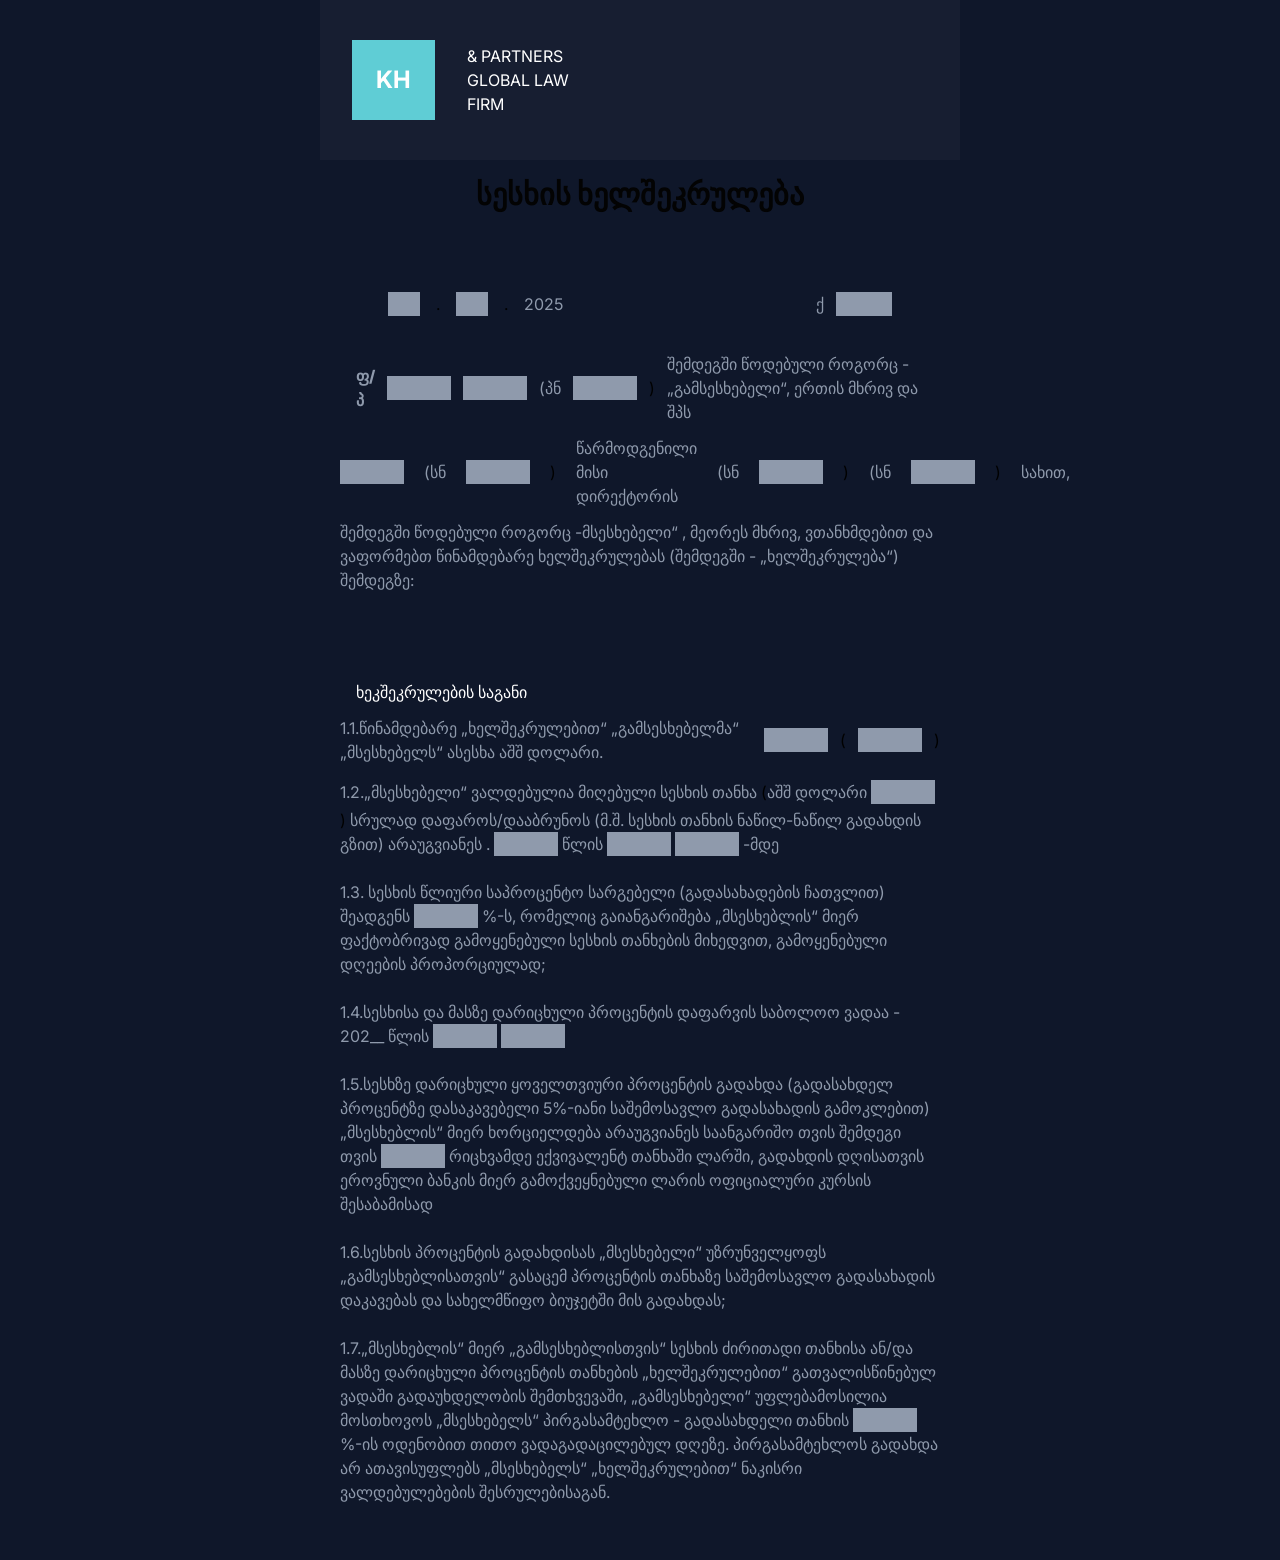
<file: document.html>
<!DOCTYPE html>
<html lang="en">

<head>
    <meta charset="UTF-8">
    <meta name="viewport" content="width=device-width, initial-scale=1.0">
    <title>Document</title>
    <link href="./css/output.css" rel="stylesheet">
</head>

<body class="bg-background w-1/2 mx-auto  ">
    <header class="bg-header-bg">
        <div class="flex justify-start items-center">
            <div class="bg-[#5fcdd5] mx-8 my-10 p-6  text-text-primary-color logo">KH</div>
            <div class="w-28 header-text-primary text-text-primary-color">& PARTNERS <span> GLOBAL LAW FIRM </span>

            </div>
        </div>
    </header>
    <div class="flex justify-center">
        <h1 class="text-header-text-primary text-3xl pt-4 font-extrabold">სესხის ხელშეკრულება </h1>
    </div>
    <div>
    </div>
    <main class="py-11 px-5">
        <div class="flex justify-between px-12 py-3">
            <div class="flex gap-4 py-6">
                <input type="text" class="flex w-8  bg-hero-text-secondary" >.
                <input type="text" class="flex w-8 bg-hero-text-secondary">.
                <span class="text-hero-text-secondary"  >2025</span>
            </div>
            <div class="flex items-center gap-3">
                <span class="text-hero-text-secondary" >ქ</span>
                <input type="text" class="flex w-14 bg-hero-text-secondary">

            </div>
        </div>
        <div class="flex items-center gap-3">
            <span class="pl-4 font-extrabold text-hero-text-secondary" class="text-hero-text-secondary"> ფ/პ</span>
            <input type="text" class="w-16 bg-hero-text-secondary">
            <input type="text" class="w-16 bg-hero-text-secondary">
            <div class="flex items-center gap-3"><span  class="text-hero-text-secondary">(პნ</span>
                <input type="text" class="w-16 bg-hero-text-secondary">)
            </div>
            <span class="text-hero-text-secondary"  class="text-hero-text-secondary">შემდეგში წოდებული როგორც - „გამსესხებელი“, ერთის მხრივ და შპს</span>

        </div>
        <div class="flex items-center gap-5 my-3">
            <input type="text" class="w-16 bg-hero-text-secondary" >
            <div class="flex items-center gap-5"><span class="text-hero-text-secondary ">(სნ</span>
                <input type="text"  class="w-16 bg-hero-text-secondary" >)
            </div>
            <span class="text-hero-text-secondary">წარმოდგენილი მისი დირექტორის</span>
 <div class="flex items-center gap-5"><span class="text-hero-text-secondary ">(სნ</span>
                <input type="text" class="w-16 bg-hero-text-secondary">)
                  <div class="flex items-center gap-5"><span class="text-hero-text-secondary ">(სნ</span>
                <input type="text" class="w-16 bg-hero-text-secondary">)
            </div>
            <span class="text-hero-text-secondary">სახით, </span>
            </div>
        </div>
        
        <div>
            <span class="text-hero-text-secondary">
                შემდეგში წოდებული როგორც <span font-extrabold>-მსესხებელი“ </span> , მეორეს მხრივ, ვთანხმდებით და
                ვაფორმებთ წინამდებარე ხელშეკრულებას
                (შემდეგში - „ხელშეკრულება“) შემდეგზე:
            </span>
        </div>
    </main>
    <section class="py-11 px-5">
        <div class="">
            <p class="pl-4 pb-3 text-text-primary-color" >ხეკშეკრულების საგანი</p>
            <div class="flex items-center gap-3">
                <div> <span class="text-hero-text-secondary"> 1.1.წინამდებარე „ხელშეკრულებით“ „გამსესხებელმა“ „მსესხებელს“ ასესხა აშშ დოლარი.</span> </span>
                </div>

                <input type="text" class="w-16 bg-hero-text-secondary">
                ( <input type="text" class="w-16 bg-hero-text-secondary">)
            </div>
         </div>
        <div>
            <div class="flex items-center gap-3 ">
                <div class="py-3"> <span class="text-hero-text-secondary leading-loose"   >1.2.„მსესხებელი“ ვალდებულია მიღებული სესხის თანხა </span>
                    (<span class="text-hero-text-secondary">აშშ დოლარი</span>  <input type="text" class="w-16 bg-hero-text-secondary">)

                    <span class="text-hero-text-secondary" > სრულად დაფაროს/დააბრუნოს (მ.შ. სესხის თანხის ნაწილ-ნაწილ გადახდის გზით)
                        არაუგვიანეს .</span>
                    <input type="text" class="w-16 bg-hero-text-secondary">
                   <span class="text-hero-text-secondary ">წლის</span>   
                    <input type="text" class="w-16 bg-hero-text-secondary">
                    <input type="text" class="w-16 bg-hero-text-secondary">
                    <span class="text-hero-text-secondary"> -მდე</span>
                </div>



            </div>

        </div>

        <div>
            <div class="flex items-center gap-3 ">
                <div class="py-3">
                    <span class="text-hero-text-secondary"> 1.3. სესხის წლიური საპროცენტო სარგებელი (გადასახადების ჩათვლით) შეადგენს</span>
                    <input type="text" class="w-16 bg-hero-text-secondary">

                    <span class="text-hero-text-secondary"> %-ს, რომელიც გაიანგარიშება „მსესხებლის“ მიერ ფაქტობრივად გამოყენებული
                        სესხის თანხების მიხედვით, გამოყენებული დღეების პროპორციულად;</span>
                </div>



            </div>

            <div class="flex items-center gap-3 ">
                <div class="py-3">
                    <span class="text-hero-text-secondary"> 1.4.სესხისა და მასზე დარიცხული პროცენტის დაფარვის საბოლოო ვადაა - 202__ წლის
                    </span>
                    <input type="text" class="w-16 bg-hero-text-secondary">
                    <input type="text" class="w-16 bg-hero-text-secondary">

                </div>



            </div>

            <div class="flex items-center gap-3 ">
                <div class="py-3">
                    <span class="text-hero-text-secondary"> 1.5.სესხზე დარიცხული ყოველთვიური პროცენტის გადახდა (გადასახდელ პროცენტზე
                        დასაკავებელი 5%-იანი საშემოსავლო გადასახადის გამოკლებით) „მსესხებლის“ მიერ
                        ხორციელდება არაუგვიანეს საანგარიშო თვის შემდეგი თვის
                    </span>
                    <input type="text" class="w-16 bg-hero-text-secondary">
                    <span class="text-hero-text-secondary">რიცხვამდე
                        ექვივალენტ თანხაში ლარში, გადახდის დღისათვის ეროვნული ბანკის მიერ
                        გამოქვეყნებული ლარის ოფიციალური კურსის შესაბამისად
                    </span>
                </div>
                
            </div>
                 <div class="flex items-center gap-3 ">
                <div class="py-3">
                    <span  class="text-hero-text-secondary"> 1.6.სესხის პროცენტის გადახდისას „მსესხებელი“ უზრუნველყოფს „გამსესხებლისათვის“
გასაცემ პროცენტის თანხაზე საშემოსავლო გადასახადის დაკავებას და სახელმწიფო
ბიუჯეტში მის გადახდას;
                    </span  >
                  
                
            </div>
        </div>
            <div class="flex items-center gap-3 ">
                <div class="py-3">
                    <span class="text-hero-text-secondary" class="text-hero-text-secondary"> 1.7.„მსესხებლის“ მიერ „გამსესხებლისთვის“ სესხის ძირითადი თანხისა ან/და მასზე
დარიცხული პროცენტის თანხების „ხელშეკრულებით“ გათვალისწინებულ ვადაში
გადაუხდელობის შემთხვევაში, „გამსესხებელი“ უფლებამოსილია მოსთხოვოს
„მსესხებელს“ პირგასამტეხლო - გადასახდელი თანხის
                    </span  >
                    <input type="text" class="w-16  bg-hero-text-secondary">
                    <span class="text-hero-text-secondary">%-ის ოდენობით თითო
ვადაგადაცილებულ დღეზე. პირგასამტეხლოს გადახდა არ ათავისუფლებს
„მსესხებელს“ „ხელშეკრულებით“ ნაკისრი ვალდებულებების შესრულებისაგან.
                    </span>
                </div>
                
            </div>

    </section>
</body>

</html>
</file>
<file: css/output.css>
*, ::before, ::after {
  --tw-border-spacing-x: 0;
  --tw-border-spacing-y: 0;
  --tw-translate-x: 0;
  --tw-translate-y: 0;
  --tw-rotate: 0;
  --tw-skew-x: 0;
  --tw-skew-y: 0;
  --tw-scale-x: 1;
  --tw-scale-y: 1;
  --tw-pan-x:  ;
  --tw-pan-y:  ;
  --tw-pinch-zoom:  ;
  --tw-scroll-snap-strictness: proximity;
  --tw-gradient-from-position:  ;
  --tw-gradient-via-position:  ;
  --tw-gradient-to-position:  ;
  --tw-ordinal:  ;
  --tw-slashed-zero:  ;
  --tw-numeric-figure:  ;
  --tw-numeric-spacing:  ;
  --tw-numeric-fraction:  ;
  --tw-ring-inset:  ;
  --tw-ring-offset-width: 0px;
  --tw-ring-offset-color: #fff;
  --tw-ring-color: rgb(59 130 246 / 0.5);
  --tw-ring-offset-shadow: 0 0 #0000;
  --tw-ring-shadow: 0 0 #0000;
  --tw-shadow: 0 0 #0000;
  --tw-shadow-colored: 0 0 #0000;
  --tw-blur:  ;
  --tw-brightness:  ;
  --tw-contrast:  ;
  --tw-grayscale:  ;
  --tw-hue-rotate:  ;
  --tw-invert:  ;
  --tw-saturate:  ;
  --tw-sepia:  ;
  --tw-drop-shadow:  ;
  --tw-backdrop-blur:  ;
  --tw-backdrop-brightness:  ;
  --tw-backdrop-contrast:  ;
  --tw-backdrop-grayscale:  ;
  --tw-backdrop-hue-rotate:  ;
  --tw-backdrop-invert:  ;
  --tw-backdrop-opacity:  ;
  --tw-backdrop-saturate:  ;
  --tw-backdrop-sepia:  ;
  --tw-contain-size:  ;
  --tw-contain-layout:  ;
  --tw-contain-paint:  ;
  --tw-contain-style:  ;
}

::backdrop {
  --tw-border-spacing-x: 0;
  --tw-border-spacing-y: 0;
  --tw-translate-x: 0;
  --tw-translate-y: 0;
  --tw-rotate: 0;
  --tw-skew-x: 0;
  --tw-skew-y: 0;
  --tw-scale-x: 1;
  --tw-scale-y: 1;
  --tw-pan-x:  ;
  --tw-pan-y:  ;
  --tw-pinch-zoom:  ;
  --tw-scroll-snap-strictness: proximity;
  --tw-gradient-from-position:  ;
  --tw-gradient-via-position:  ;
  --tw-gradient-to-position:  ;
  --tw-ordinal:  ;
  --tw-slashed-zero:  ;
  --tw-numeric-figure:  ;
  --tw-numeric-spacing:  ;
  --tw-numeric-fraction:  ;
  --tw-ring-inset:  ;
  --tw-ring-offset-width: 0px;
  --tw-ring-offset-color: #fff;
  --tw-ring-color: rgb(59 130 246 / 0.5);
  --tw-ring-offset-shadow: 0 0 #0000;
  --tw-ring-shadow: 0 0 #0000;
  --tw-shadow: 0 0 #0000;
  --tw-shadow-colored: 0 0 #0000;
  --tw-blur:  ;
  --tw-brightness:  ;
  --tw-contrast:  ;
  --tw-grayscale:  ;
  --tw-hue-rotate:  ;
  --tw-invert:  ;
  --tw-saturate:  ;
  --tw-sepia:  ;
  --tw-drop-shadow:  ;
  --tw-backdrop-blur:  ;
  --tw-backdrop-brightness:  ;
  --tw-backdrop-contrast:  ;
  --tw-backdrop-grayscale:  ;
  --tw-backdrop-hue-rotate:  ;
  --tw-backdrop-invert:  ;
  --tw-backdrop-opacity:  ;
  --tw-backdrop-saturate:  ;
  --tw-backdrop-sepia:  ;
  --tw-contain-size:  ;
  --tw-contain-layout:  ;
  --tw-contain-paint:  ;
  --tw-contain-style:  ;
}

/*
! tailwindcss v3.4.19 | MIT License | https://tailwindcss.com
*/

/*
1. Prevent padding and border from affecting element width. (https://github.com/mozdevs/cssremedy/issues/4)
2. Allow adding a border to an element by just adding a border-width. (https://github.com/tailwindcss/tailwindcss/pull/116)
*/

*,
::before,
::after {
  box-sizing: border-box;
  /* 1 */
  border-width: 0;
  /* 2 */
  border-style: solid;
  /* 2 */
  border-color: #e5e7eb;
  /* 2 */
}

::before,
::after {
  --tw-content: '';
}

/*
1. Use a consistent sensible line-height in all browsers.
2. Prevent adjustments of font size after orientation changes in iOS.
3. Use a more readable tab size.
4. Use the user's configured `sans` font-family by default.
5. Use the user's configured `sans` font-feature-settings by default.
6. Use the user's configured `sans` font-variation-settings by default.
7. Disable tap highlights on iOS
*/

html,
:host {
  line-height: 1.5;
  /* 1 */
  -webkit-text-size-adjust: 100%;
  /* 2 */
  -moz-tab-size: 4;
  /* 3 */
  -o-tab-size: 4;
     tab-size: 4;
  /* 3 */
  font-family: ui-sans-serif, system-ui, sans-serif, "Apple Color Emoji", "Segoe UI Emoji", "Segoe UI Symbol", "Noto Color Emoji";
  /* 4 */
  font-feature-settings: normal;
  /* 5 */
  font-variation-settings: normal;
  /* 6 */
  -webkit-tap-highlight-color: transparent;
  /* 7 */
}

/*
1. Remove the margin in all browsers.
2. Inherit line-height from `html` so users can set them as a class directly on the `html` element.
*/

body {
  margin: 0;
  /* 1 */
  line-height: inherit;
  /* 2 */
}

/*
1. Add the correct height in Firefox.
2. Correct the inheritance of border color in Firefox. (https://bugzilla.mozilla.org/show_bug.cgi?id=190655)
3. Ensure horizontal rules are visible by default.
*/

hr {
  height: 0;
  /* 1 */
  color: inherit;
  /* 2 */
  border-top-width: 1px;
  /* 3 */
}

/*
Add the correct text decoration in Chrome, Edge, and Safari.
*/

abbr:where([title]) {
  -webkit-text-decoration: underline dotted;
          text-decoration: underline dotted;
}

/*
Remove the default font size and weight for headings.
*/

h1,
h2,
h3,
h4,
h5,
h6 {
  font-size: inherit;
  font-weight: inherit;
}

/*
Reset links to optimize for opt-in styling instead of opt-out.
*/

a {
  color: inherit;
  text-decoration: inherit;
}

/*
Add the correct font weight in Edge and Safari.
*/

b,
strong {
  font-weight: bolder;
}

/*
1. Use the user's configured `mono` font-family by default.
2. Use the user's configured `mono` font-feature-settings by default.
3. Use the user's configured `mono` font-variation-settings by default.
4. Correct the odd `em` font sizing in all browsers.
*/

code,
kbd,
samp,
pre {
  font-family: ui-monospace, SFMono-Regular, Menlo, Monaco, Consolas, "Liberation Mono", "Courier New", monospace;
  /* 1 */
  font-feature-settings: normal;
  /* 2 */
  font-variation-settings: normal;
  /* 3 */
  font-size: 1em;
  /* 4 */
}

/*
Add the correct font size in all browsers.
*/

small {
  font-size: 80%;
}

/*
Prevent `sub` and `sup` elements from affecting the line height in all browsers.
*/

sub,
sup {
  font-size: 75%;
  line-height: 0;
  position: relative;
  vertical-align: baseline;
}

sub {
  bottom: -0.25em;
}

sup {
  top: -0.5em;
}

/*
1. Remove text indentation from table contents in Chrome and Safari. (https://bugs.chromium.org/p/chromium/issues/detail?id=999088, https://bugs.webkit.org/show_bug.cgi?id=201297)
2. Correct table border color inheritance in all Chrome and Safari. (https://bugs.chromium.org/p/chromium/issues/detail?id=935729, https://bugs.webkit.org/show_bug.cgi?id=195016)
3. Remove gaps between table borders by default.
*/

table {
  text-indent: 0;
  /* 1 */
  border-color: inherit;
  /* 2 */
  border-collapse: collapse;
  /* 3 */
}

/*
1. Change the font styles in all browsers.
2. Remove the margin in Firefox and Safari.
3. Remove default padding in all browsers.
*/

button,
input,
optgroup,
select,
textarea {
  font-family: inherit;
  /* 1 */
  font-feature-settings: inherit;
  /* 1 */
  font-variation-settings: inherit;
  /* 1 */
  font-size: 100%;
  /* 1 */
  font-weight: inherit;
  /* 1 */
  line-height: inherit;
  /* 1 */
  letter-spacing: inherit;
  /* 1 */
  color: inherit;
  /* 1 */
  margin: 0;
  /* 2 */
  padding: 0;
  /* 3 */
}

/*
Remove the inheritance of text transform in Edge and Firefox.
*/

button,
select {
  text-transform: none;
}

/*
1. Correct the inability to style clickable types in iOS and Safari.
2. Remove default button styles.
*/

button,
input:where([type='button']),
input:where([type='reset']),
input:where([type='submit']) {
  -webkit-appearance: button;
  /* 1 */
  background-color: transparent;
  /* 2 */
  background-image: none;
  /* 2 */
}

/*
Use the modern Firefox focus style for all focusable elements.
*/

:-moz-focusring {
  outline: auto;
}

/*
Remove the additional `:invalid` styles in Firefox. (https://github.com/mozilla/gecko-dev/blob/2f9eacd9d3d995c937b4251a5557d95d494c9be1/layout/style/res/forms.css#L728-L737)
*/

:-moz-ui-invalid {
  box-shadow: none;
}

/*
Add the correct vertical alignment in Chrome and Firefox.
*/

progress {
  vertical-align: baseline;
}

/*
Correct the cursor style of increment and decrement buttons in Safari.
*/

::-webkit-inner-spin-button,
::-webkit-outer-spin-button {
  height: auto;
}

/*
1. Correct the odd appearance in Chrome and Safari.
2. Correct the outline style in Safari.
*/

[type='search'] {
  -webkit-appearance: textfield;
  /* 1 */
  outline-offset: -2px;
  /* 2 */
}

/*
Remove the inner padding in Chrome and Safari on macOS.
*/

::-webkit-search-decoration {
  -webkit-appearance: none;
}

/*
1. Correct the inability to style clickable types in iOS and Safari.
2. Change font properties to `inherit` in Safari.
*/

::-webkit-file-upload-button {
  -webkit-appearance: button;
  /* 1 */
  font: inherit;
  /* 2 */
}

/*
Add the correct display in Chrome and Safari.
*/

summary {
  display: list-item;
}

/*
Removes the default spacing and border for appropriate elements.
*/

blockquote,
dl,
dd,
h1,
h2,
h3,
h4,
h5,
h6,
hr,
figure,
p,
pre {
  margin: 0;
}

fieldset {
  margin: 0;
  padding: 0;
}

legend {
  padding: 0;
}

ol,
ul,
menu {
  list-style: none;
  margin: 0;
  padding: 0;
}

/*
Reset default styling for dialogs.
*/

dialog {
  padding: 0;
}

/*
Prevent resizing textareas horizontally by default.
*/

textarea {
  resize: vertical;
}

/*
1. Reset the default placeholder opacity in Firefox. (https://github.com/tailwindlabs/tailwindcss/issues/3300)
2. Set the default placeholder color to the user's configured gray 400 color.
*/

input::-moz-placeholder, textarea::-moz-placeholder {
  opacity: 1;
  /* 1 */
  color: #9ca3af;
  /* 2 */
}

input::placeholder,
textarea::placeholder {
  opacity: 1;
  /* 1 */
  color: #9ca3af;
  /* 2 */
}

/*
Set the default cursor for buttons.
*/

button,
[role="button"] {
  cursor: pointer;
}

/*
Make sure disabled buttons don't get the pointer cursor.
*/

:disabled {
  cursor: default;
}

/*
1. Make replaced elements `display: block` by default. (https://github.com/mozdevs/cssremedy/issues/14)
2. Add `vertical-align: middle` to align replaced elements more sensibly by default. (https://github.com/jensimmons/cssremedy/issues/14#issuecomment-634934210)
   This can trigger a poorly considered lint error in some tools but is included by design.
*/

img,
svg,
video,
canvas,
audio,
iframe,
embed,
object {
  display: block;
  /* 1 */
  vertical-align: middle;
  /* 2 */
}

/*
Constrain images and videos to the parent width and preserve their intrinsic aspect ratio. (https://github.com/mozdevs/cssremedy/issues/14)
*/

img,
video {
  max-width: 100%;
  height: auto;
}

/* Make elements with the HTML hidden attribute stay hidden by default */

[hidden]:where(:not([hidden="until-found"])) {
  display: none;
}

.default-container {
  padding-top: 1rem;
  padding-bottom: 1rem;
  padding-left: 2.5rem;
  padding-right: 2.5rem;
}

.logo {
  font-size: 1.5rem;
  line-height: 2rem;
  font-weight: 700;
  color: var(--text-primary-color);
}

.nav-link {
  font-size: 1.125rem;
  line-height: 1.75rem;
  font-weight: 600;
  color: var(--header-text-primary);
}

.item-button {
  border-radius: 0.75rem;
  background-color: var(--item-button-bg);
  padding-top: 0.75rem;
  padding-bottom: 0.75rem;
  color: var(--text-primary-color);
}

.invisible {
  visibility: hidden;
}

.absolute {
  position: absolute;
}

.relative {
  position: relative;
}

.left-0 {
  left: 0px;
}

.top-full {
  top: 100%;
}

.z-50 {
  z-index: 50;
}

.mx-8 {
  margin-left: 2rem;
  margin-right: 2rem;
}

.mx-auto {
  margin-left: auto;
  margin-right: auto;
}

.my-10 {
  margin-top: 2.5rem;
  margin-bottom: 2.5rem;
}

.my-3 {
  margin-top: 0.75rem;
  margin-bottom: 0.75rem;
}

.my-5 {
  margin-top: 1.25rem;
  margin-bottom: 1.25rem;
}

.flex {
  display: flex;
}

.hidden {
  display: none;
}

.h-3 {
  height: 0.75rem;
}

.min-h-screen {
  min-height: 100vh;
}

.w-1\/2 {
  width: 50%;
}

.w-14 {
  width: 3.5rem;
}

.w-16 {
  width: 4rem;
}

.w-28 {
  width: 7rem;
}

.w-3 {
  width: 0.75rem;
}

.w-8 {
  width: 2rem;
}

.w-\[323px\] {
  width: 323px;
}

.w-full {
  width: 100%;
}

.max-w-\[587px\] {
  max-width: 587px;
}

.max-w-\[600px\] {
  max-width: 600px;
}

.max-w-\[784px\] {
  max-width: 784px;
}

.flex-col {
  flex-direction: column;
}

.items-start {
  align-items: flex-start;
}

.items-center {
  align-items: center;
}

.justify-start {
  justify-content: flex-start;
}

.justify-center {
  justify-content: center;
}

.justify-between {
  justify-content: space-between;
}

.gap-10 {
  gap: 2.5rem;
}

.gap-2 {
  gap: 0.5rem;
}

.gap-3 {
  gap: 0.75rem;
}

.gap-4 {
  gap: 1rem;
}

.gap-5 {
  gap: 1.25rem;
}

.overflow-hidden {
  overflow: hidden;
}

.rounded-lg {
  border-radius: 0.5rem;
}

.rounded-xl {
  border-radius: 0.75rem;
}

.bg-\[\#5fcdd5\] {
  --tw-bg-opacity: 1;
  background-color: rgb(95 205 213 / var(--tw-bg-opacity, 1));
}

.bg-background {
  background-color: var(--background);
}

.bg-drop-down-bg {
  background-color: var(--drop-down-bg);
}

.bg-header-bg {
  background-color: var(--header-bg);
}

.bg-header-button-bg {
  background-color: var(--header-button-bg);
}

.bg-hero-demo-btn-bg {
  background-color: var(--hero-demo-btn-bg);
}

.bg-hero-text-secondary {
  background-color: var(--hero-text-secondary);
}

.bg-item-button-bg {
  background-color: var(--item-button-bg);
}

.bg-logo-bg {
  background-color: var(--logo-bg);
}

.bg-red-500 {
  --tw-bg-opacity: 1;
  background-color: rgb(239 68 68 / var(--tw-bg-opacity, 1));
}

.bg-red-400 {
  --tw-bg-opacity: 1;
  background-color: rgb(248 113 113 / var(--tw-bg-opacity, 1));
}

.object-cover {
  -o-object-fit: cover;
     object-fit: cover;
}

.p-2 {
  padding: 0.5rem;
}

.p-6 {
  padding: 1.5rem;
}

.px-12 {
  padding-left: 3rem;
  padding-right: 3rem;
}

.px-4 {
  padding-left: 1rem;
  padding-right: 1rem;
}

.px-5 {
  padding-left: 1.25rem;
  padding-right: 1.25rem;
}

.px-8 {
  padding-left: 2rem;
  padding-right: 2rem;
}

.py-11 {
  padding-top: 2.75rem;
  padding-bottom: 2.75rem;
}

.py-3 {
  padding-top: 0.75rem;
  padding-bottom: 0.75rem;
}

.py-4 {
  padding-top: 1rem;
  padding-bottom: 1rem;
}

.py-6 {
  padding-top: 1.5rem;
  padding-bottom: 1.5rem;
}

.pb-3 {
  padding-bottom: 0.75rem;
}

.pl-4 {
  padding-left: 1rem;
}

.pt-4 {
  padding-top: 1rem;
}

.text-start {
  text-align: start;
}

.text-3xl {
  font-size: 1.875rem;
  line-height: 2.25rem;
}

.text-\[15px\] {
  font-size: 15px;
}

.text-\[50px\] {
  font-size: 50px;
}

.font-bold {
  font-weight: 700;
}

.font-extrabold {
  font-weight: 800;
}

.font-semibold {
  font-weight: 600;
}

.leading-\[151\%\] {
  line-height: 151%;
}

.leading-loose {
  line-height: 2;
}

.text-header-text-primary {
  color: var(--header-text-primary);
}

.text-hero-text-primary {
  color: var(--hero-text-primary);
}

.text-hero-text-secondary {
  color: var(--hero-text-secondary);
}

.text-text-primary-color {
  color: var(--text-primary-color);
}

.opacity-0 {
  opacity: 0;
}

.shadow-2xl {
  --tw-shadow: 0 25px 50px -12px rgb(0 0 0 / 0.25);
  --tw-shadow-colored: 0 25px 50px -12px var(--tw-shadow-color);
  box-shadow: var(--tw-ring-offset-shadow, 0 0 #0000), var(--tw-ring-shadow, 0 0 #0000), var(--tw-shadow);
}

.shadow-lg {
  --tw-shadow: 0 10px 15px -3px rgb(0 0 0 / 0.1), 0 4px 6px -4px rgb(0 0 0 / 0.1);
  --tw-shadow-colored: 0 10px 15px -3px var(--tw-shadow-color), 0 4px 6px -4px var(--tw-shadow-color);
  box-shadow: var(--tw-ring-offset-shadow, 0 0 #0000), var(--tw-ring-shadow, 0 0 #0000), var(--tw-shadow);
}

.shadow-hero-image-shadow-color {
  --tw-shadow-color: var(--hero-image-shadow-color);
  --tw-shadow: var(--tw-shadow-colored);
}

.transition-opacity {
  transition-property: opacity;
  transition-timing-function: cubic-bezier(0.4, 0, 0.2, 1);
  transition-duration: 150ms;
}

.duration-300 {
  transition-duration: 300ms;
}

:root {
  /* background colors */
  --background: #0F172A;
  --header-bg: #171E31;
  --item-bg: #252C3F;
  --header-button-bg: #FFFFFF;
  --item-button-bg: #2563EA;
  --hero-demo-btn-bg: #1D283A;
  --logo-bg: #2662E6;
  --drop-down-bg: #171F36;
  /* text colors */
  --text-primary-color: #FFFFFF;
  --header-text-primary: #030303;
  --header-button-text: #20222F;
  --hero-text-primary: #2563EA;
  --hero-text-secondary: #8F9AAC;
  /* effects */
  --hero-image-shadow-color: #2563EA33;
}

@font-face {
  font-family: 'inter';

  src: url('../assets/font/Inter-VariableFont_opsz,wght.ttf') format('truetype');

  font-weight: 100 900;

  font-style: normal;
}

@font-face {
  font-family: 'inter';

  src: url('../assets/font/Inter-Italic-VariableFont_opsz,wght.ttf') format('truetype');

  font-weight: 100 900;

  font-style: italic;
}

body {
  background-color: var(--background);
  font-family: 'inter', sans-serif;
}

.group:hover .group-hover\:visible {
  visibility: visible;
}

.group:hover .group-hover\:opacity-100 {
  opacity: 1;
}

@media (min-width: 1280px) {
  .xl\:block {
    display: block;
  }
}
</file>
